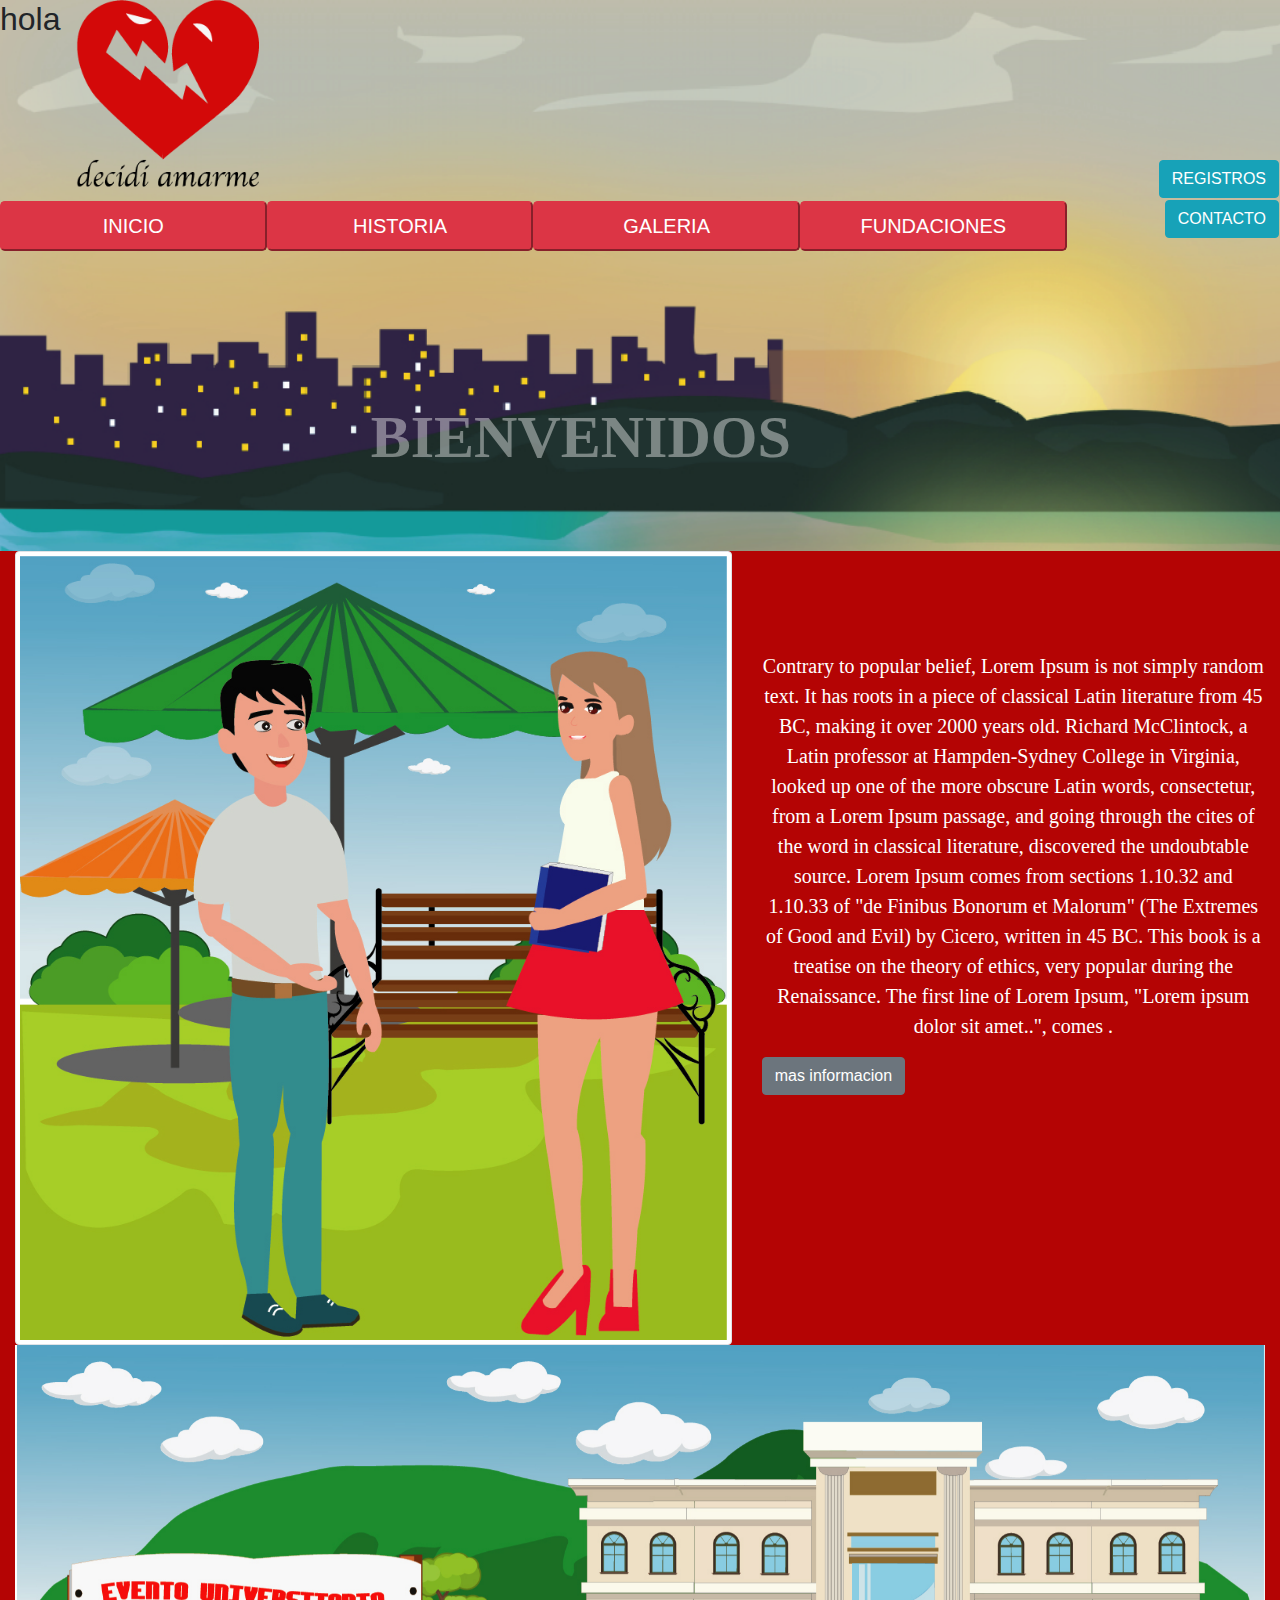
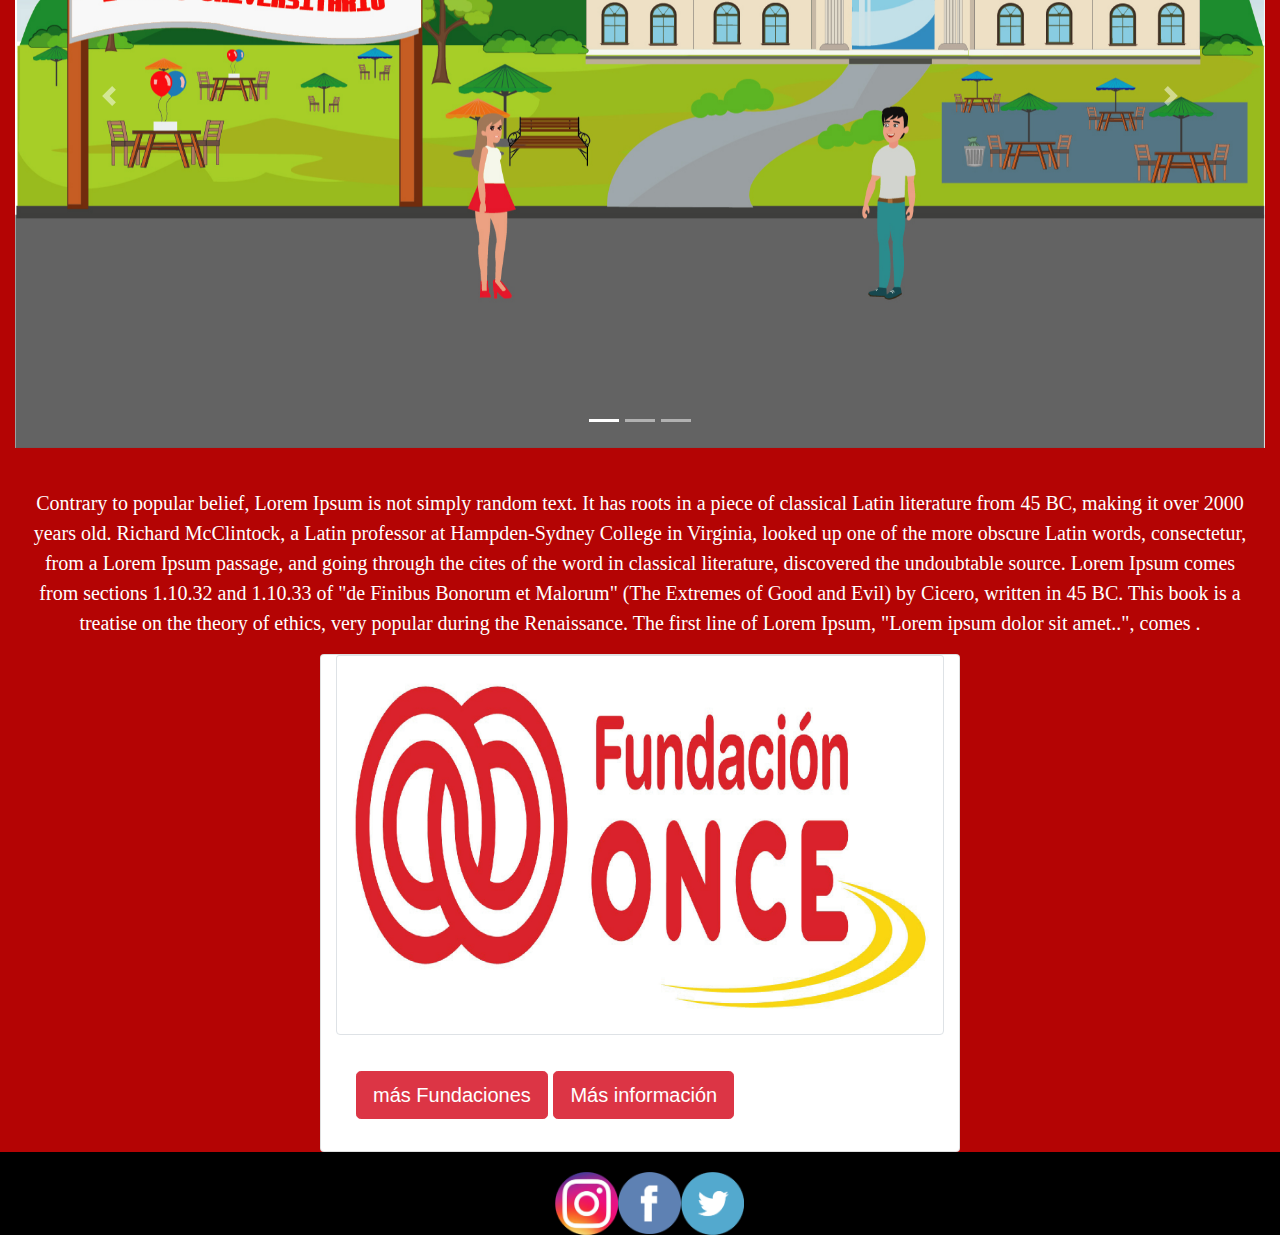
<file: index.html>
<!DOCTYPE html>
<html>
<head>
	<meta charset="utf-8">
	<title>Pagina Alejandro </title>
	<meta name="viewport" content="width=device-width, initial-scale=1.0">

	<link rel="stylesheet"  href="css/bootstrap.min.css">

	<link rel="stylesheet"  href="css/estilos.css">

	<script src="js/jquery-3.3.1.min.js"></script>
	<script src="js/bootstrap.min.js"></script>
	<script src="js/bootstrap.bundle.min.js"></script>
</head>
<body>

	<div class="container-fluid ">

	<nav  class="row fondo1">



<h2>hola</h2>
      

			<div class="col-lg-2 col-12 col-md-4 col-sm-4 "> 
				<img src="img/lol.png" width="100%" >
			</div>

             
			<div class="col-lg-10 col-md-12 col-12 col-sm-12">
				<div id="menu" class="row">

					<button class="col-lg-3 btn-lg btn-danger">INICIO</button>
					<button class="col-lg-3 btn-lg btn-danger">HISTORIA</button>
					<button class="col-lg-3 btn-lg btn-danger">GALERIA</button>
					<button class="col-lg-3 btn-lg btn-danger">FUNDACIONES</button>
				</div>
			</div>


			

			<div class="col-12 fondo">
				<h5 class="LM">BIENVENIDOS</h5>
			</div>
		</nav>

		
		<!--INICIO DE SECCION 1-->

		<section  id="seccion1" class="row">
			<section class=" col-lg-7 sec1" > 


				<a href="registro.php" class="reg btn btn-info float-right"  >REGISTROS </a>
			<a href="contacto.html"     class="regL btn btn-info float-right">CONTACTO</a>


				<img class="foto img-thumbnail" src="img/hombre.jpg" width="100%">

			</section>
			<section  class=" col-12 d-none d-md-block col-lg-5 sec22"> 
				<p class="texto">Contrary to popular belief, Lorem Ipsum is not simply random text. It has roots in a piece of classical Latin literature from 45 BC, making it over 2000 years old. Richard McClintock, a Latin professor at Hampden-Sydney College in Virginia, looked up one of the more obscure Latin words, consectetur, from a Lorem Ipsum passage, and going through the cites of the word in classical literature, discovered the undoubtable source. Lorem Ipsum comes from sections 1.10.32 and 1.10.33 of "de Finibus Bonorum et Malorum" (The Extremes of Good and Evil) by Cicero, written in 45 BC. This book is a treatise on the theory of ethics, very popular during the Renaissance. The first line of Lorem Ipsum, "Lorem ipsum dolor sit amet..", comes .<p>

					<!-- Button trigger modal -->
<button type="button" class="btn btn-secondary" data-toggle="modal" data-target="#exampleModalLong">
  mas informacion 
</button>

 

<!-- Modal -->
<div class="modal fade" id="exampleModalLong" tabindex="-1" role="dialog" aria-labelledby="exampleModalLongTitle" aria-hidden="true">
  <div class="modal-dialog" role="document">
    <div class="modal-content">
      <div class="modal-header">
        <h5 class="modal-title" id="exampleModalLongTitle"></h5>
        <button type="button" class="close" data-dismiss="modal" aria-label="Close">
          <span aria-hidden="true">&times;</span>
        </button>
      </div>
      <div class="modal-body">
       Contrary to popular belief, Lorem Ipsum is not simply random text. It has roots in a piece of classical Latin literature from 45 BC, making it over 2000 years old. Richard McClintock, a Latin professor at Hampden-Sydney College in Virginia, looked up one of the more obscure Latin words, consectetur, from a Lorem Ipsum passage, and going through the cites of the word in classical literature, discovered the undoubtable source. Lorem Ipsum comes from sections 1.10.32 and 1.10.33 of "de Finibus Bonorum et Malorum"
       <img class="card-img-top" src="img/pol.jpg" alt="Card image cap">
      </div>


      <div class="modal-footer">
        <button type="button" class="btn btn-danger" data-dismiss="modal">Cerrar</button>
        
      </div>
    </div>
  </div>
</div>



				</section>
			</section> 

			<!--INICIO SEGUNDA SECCION-->
			<section id="seccion2" class="row">
				<section class="col-lg-12 sec2">


                     
					<div id="carouselExampleIndicators" class="carousel slide" data-ride="carousel">
						<ol class="carousel-indicators">
							<li data-target="#carouselExampleIndicators" data-slide-to="0" class="active"></li>
							<li data-target="#carouselExampleIndicators" data-slide-to="1"></li>
							<li data-target="#carouselExampleIndicators" data-slide-to="2"></li>
						</ol>
						<div class="carousel-inner">
							<div class="carousel-item active">
								<img class="d-block w-100" src="img/loli.jpg " alt="First slide">
							</div>
							<div class="carousel-item">
								<img class="d-block w-100" src="img/slite2.jpg">
							</div>
							<div class="carousel-item">
								<img class="d-block w-100" src="img/slite3.jpg" alt="Third slide">
							</div>
						</div>
						<a class="carousel-control-prev" href="#carouselExampleIndicators" role="button" data-slide="prev">
							<span class="carousel-control-prev-icon" aria-hidden="true"></span>
							<span class="sr-only">Previous</span>
						</a>
						<a class="carousel-control-next" href="#carouselExampleIndicators" role="button" data-slide="next">
							<span class="carousel-control-next-icon" aria-hidden="true"></span>
							<span class="sr-only">Next</span>
						</a>
					</div>
					

				</section>

			</section>

			<!--INICIO TERCERTA SECCION-->
			<section id="seccion3" class="row"> 
				<section class="col-lg-12 sec3">
                           
					<p class="col-lg-12  d-lg-block d-none visible-lg-6  texto2 sec3">Contrary to popular belief, Lorem Ipsum is not simply random text. It has roots in a piece of classical Latin literature from 45 BC, making it over 2000 years old. Richard McClintock, a Latin professor at Hampden-Sydney College in Virginia, looked up one of the more obscure Latin words, consectetur, from a Lorem Ipsum passage, and going through the cites of the word in classical literature, discovered the undoubtable source. Lorem Ipsum comes from sections 1.10.32 and 1.10.33 of "de Finibus Bonorum et Malorum" (The Extremes of Good and Evil) by Cicero, written in 45 BC. This book is a treatise on the theory of ethics, very popular during the Renaissance. The first line of Lorem Ipsum, "Lorem ipsum dolor sit amet..", comes .<p>

					<div class="row"> 
				<div class="col-lg-6 col-sm-12 col-12 card mx-auto " style="width: 18rem;">
							<img class="card-img-top img-thumbnail" src="img/foto.jpg" alt="Card image cap">
							<div class="card-body">
								<h5 class="card-title color" </h5>
								<p class="card-text  color"></p>
								<!-- Button trigger modal -->



<!-- Large modal -->
<button type="button" class="btn btn-lg btn-danger" data-toggle="modal" data-target=".bd-example-modal-lg">más Fundaciones</button>

<div class="modal fade bd-example-modal-lg" tabindex="-1" role="dialog" aria-labelledby="myLargeModalLabel" aria-hidden="true">
  <div class="modal-dialog modal-lg">
    <div class="modal-content">
          <!-- carrusel mas imagenes-->
      <div id="carouselExampleControls" class="carousel slide" data-ride="carousel">
  <div class="carousel-inner">
    <div class="carousel-item active">
      <img class=" img-thumbnail d-block w-100" src="img/im1.jpg" alt="First slide">
    </div>
    <div class="carousel-item">
      <img class=" img-thumbnail d-block w-100" src="img/im2.jpg" alt="Second slide">
    </div>
    <div class="carousel-item">
      <img class=" img-thumbnail d-block w-100" src="img/im3.jpg" alt="Third slide">
    </div>
  </div>
  <a class="carousel-control-prev" href="#carouselExampleControls" role="button" data-slide="prev">
    <span class="carousel-control-prev-icon" aria-hidden="true"></span>
    <span class="sr-only">Previous</span>
  </a>
  <a class="carousel-control-next" href="#carouselExampleControls" role="button" data-slide="next">
    <span class="carousel-control-next-icon" aria-hidden="true"></span>
    <span class="sr-only">Next</span>
  </a>
</div>
    </div>
  </div>
</div>

<!-- Small modal -->
<button type="button" class="btn btn-lg btn-danger" data-toggle="modal" data-target=".bd-example-modal-sm">Más información </button>

<div class="modal fade bd-example-modal-sm" tabindex="-1" role="dialog" aria-labelledby="mySmallModalLabel" aria-hidden="true">
  <div class="modal-dialog modal-sm">
    <div class="modal-content">
   
    </div>
  </div>
</div>				</div>
						</div>
					</div>


					

				</section>
			</section>
			<footer class="row">
				<section class="col-lg-12"> 
				  <ul class="redes">
					<li><img src="img/insta.png"></li>
					<li><img src="img/face.png" ></li>
					<li><img src="img/twi.png"  ></li>

				 </ul>
				                                    



					<P>
					</P>
				</section>

         <a class="arriba">INICIO</a>


			</footer>




		</div>
		
     </nav>

</div>
<script src="js/codigo.js"></script>
<script src="js/scroll.js"></script>
</body>
</html>
</file>
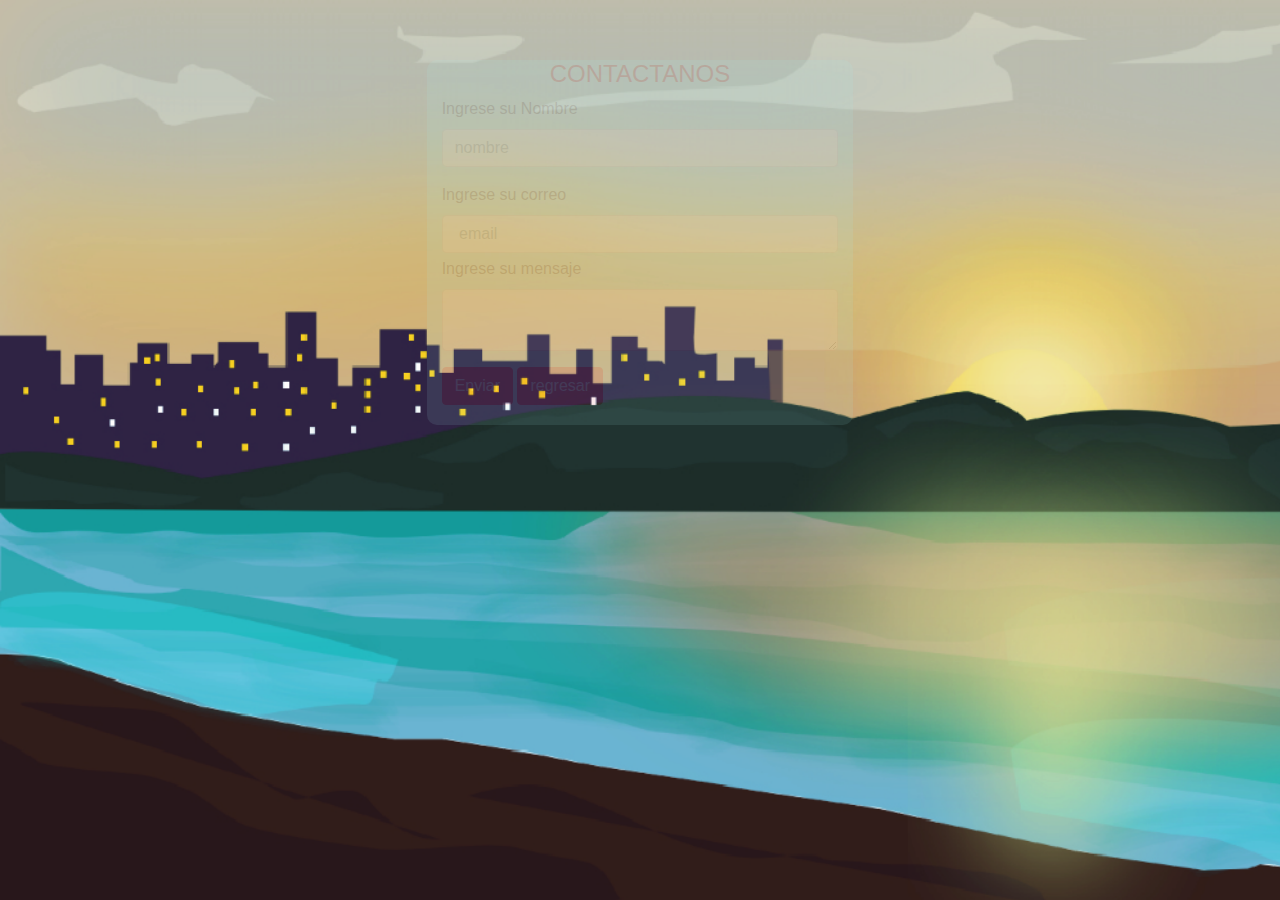
<file: contacto.html>
<!DOCTYPE html>
<html>
<head>
  <meta charset="utf-8">
  <title>registro</title>
  <meta name="viewport" content="width=device-width, initial-scale=1.0">

  <link rel="stylesheet"  href="css/bootstrap.min.css">

  <link rel="stylesheet"  href="css/estilos.css">

  <script src="js/jquery-3.3.1.min.js"></script>
  <script src="js/bootstrap.min.js"></script>
  <script src="js/bootstrap.bundle.min.js"></script>
</head>
<body class="fondo1">

   <div class="container-fluid ">

  <form >

  <div class="row justify-content-center form-group">

     <section class="cu col-lg-4 po">
    <div class=" form-group">
      <h4 class="R">CONTACTANOS</h4>
    <label for="exampleInputPassword1">Ingrese su Nombre</label><br>
    <input type="text" class="form-control" id="exampleInputPassword1" placeholder="nombre">
  </div>
    <label for="exampleInputEmail1">Ingrese su correo</label><br>
    <input type="email" class="form-control" id="exampleInputEmail1" aria-describedby="email" placeholder=" email">
    <small id="emailHelp" class="form-text text-muted"></small>

    <div class=" form-group">
      
    <label for="exampleInputPassword1">Ingrese su mensaje</label><br>
    <textarea type="text" class="form-control" id="exampleInputPassword1" placeholder=""></textarea> 
  </div>
  
  
  <div class="form-group form-check justify-content-center">
  </div>
  <a href="" type="submit" class="bt btn btn-danger">Enviar</a>
   <a href="index.html" type="submit" class="bt btn btn-danger">regresar</a>
   </div>
   </section>
</form>

</div>



	

</body>
</html>
</file>
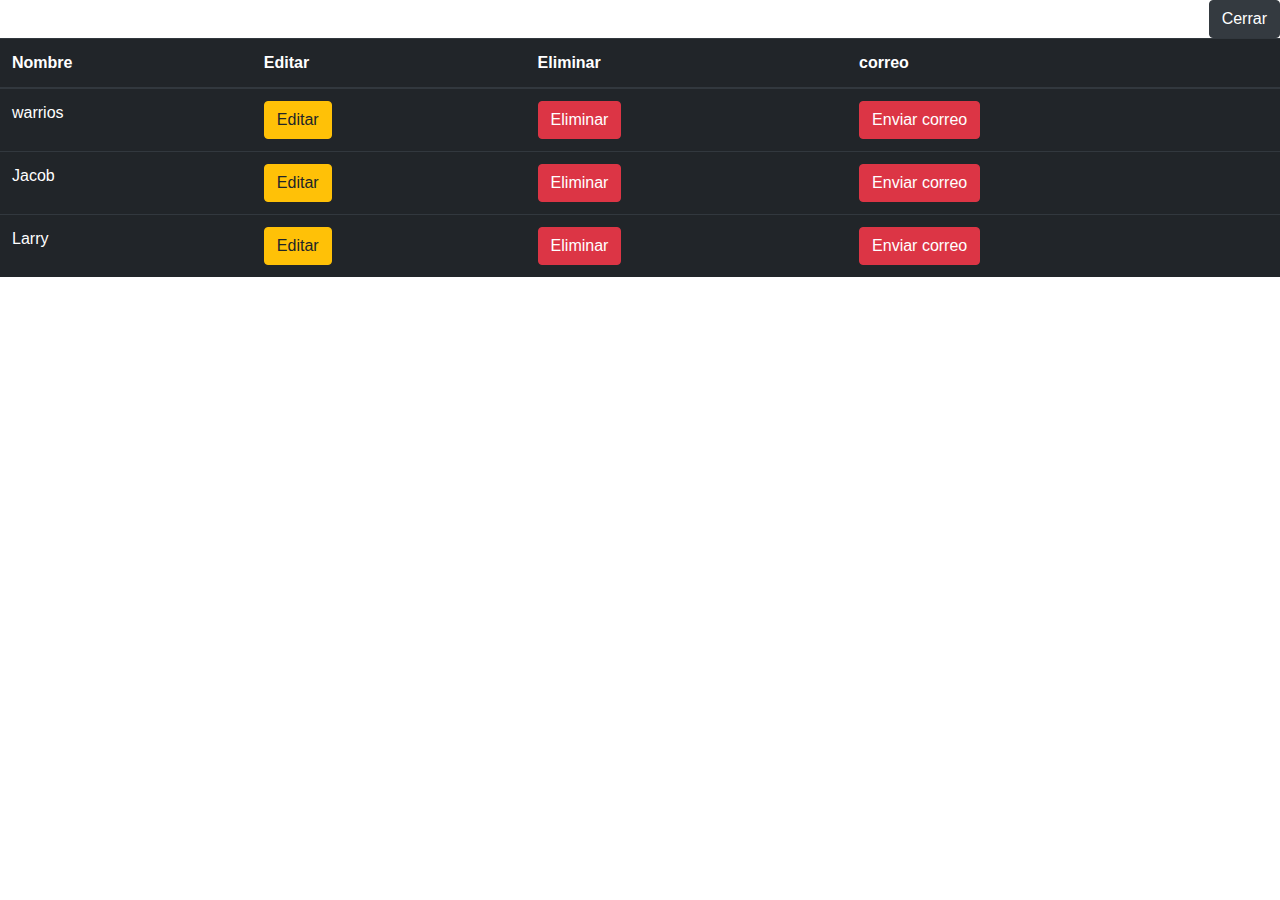
<file: editor.html>
<!DOCTYPE html>
<html>
<head>
	<title>lista de publicaciones</title>
	<meta charset="utf-8">
	<meta <meta name="viewport" content="width=device-width, initial-scale=1.0">
	<link rel="stylesheet" href="css/bootstrap.min.css">
	<link rel="stylesheet" href="css/estilos.css">

	<script src="js/jquery-3.3.1.min.js"></script>
	<script src="js/bootstrap.min.js"></script>
	<script src="js/bootstrap.bundle.min.js"></script>
	

<div class="fondo1">

		
			<button class="cambio btn btn-dark float-right"> Cerrar</button>
			<div class="barra"></div>
       </div>
<table class="table table-dark">
  <thead>
    <tr>
      <th scope="col">Nombre</th>
      <th scope="col">Editar</th>
      <th scope="col">Eliminar</th>
      <th scope="col">correo</th>
      
    </tr>
  </thead>
  <tbody>
    <tr>
      
      <td>warrios</td>
      <td><button class="btn btn-warning">Editar</button></td>
      <td><button class="btn btn-danger">Eliminar</button></td>
       <td><button class="btn btn-danger">Enviar correo</button></td>
    </tr>

    <tr>
      
      <td>Jacob</td>
      <td><button class="btn btn-warning">Editar</button></td>
      <td><button class="btn btn-danger">Eliminar</button></td>
      <td><button class="btn btn-danger">Enviar correo</button></td>
    </tr>
    <tr>
      
      <td>Larry</td>
      <td><button class="btn btn-warning">Editar</button></td>
      <td><button class="btn btn-danger">Eliminar</button></td>
      <td><button class="btn btn-danger">Enviar correo</button></td>
    </tr>
  </tbody>
</table>

</body>
</html>
</file>
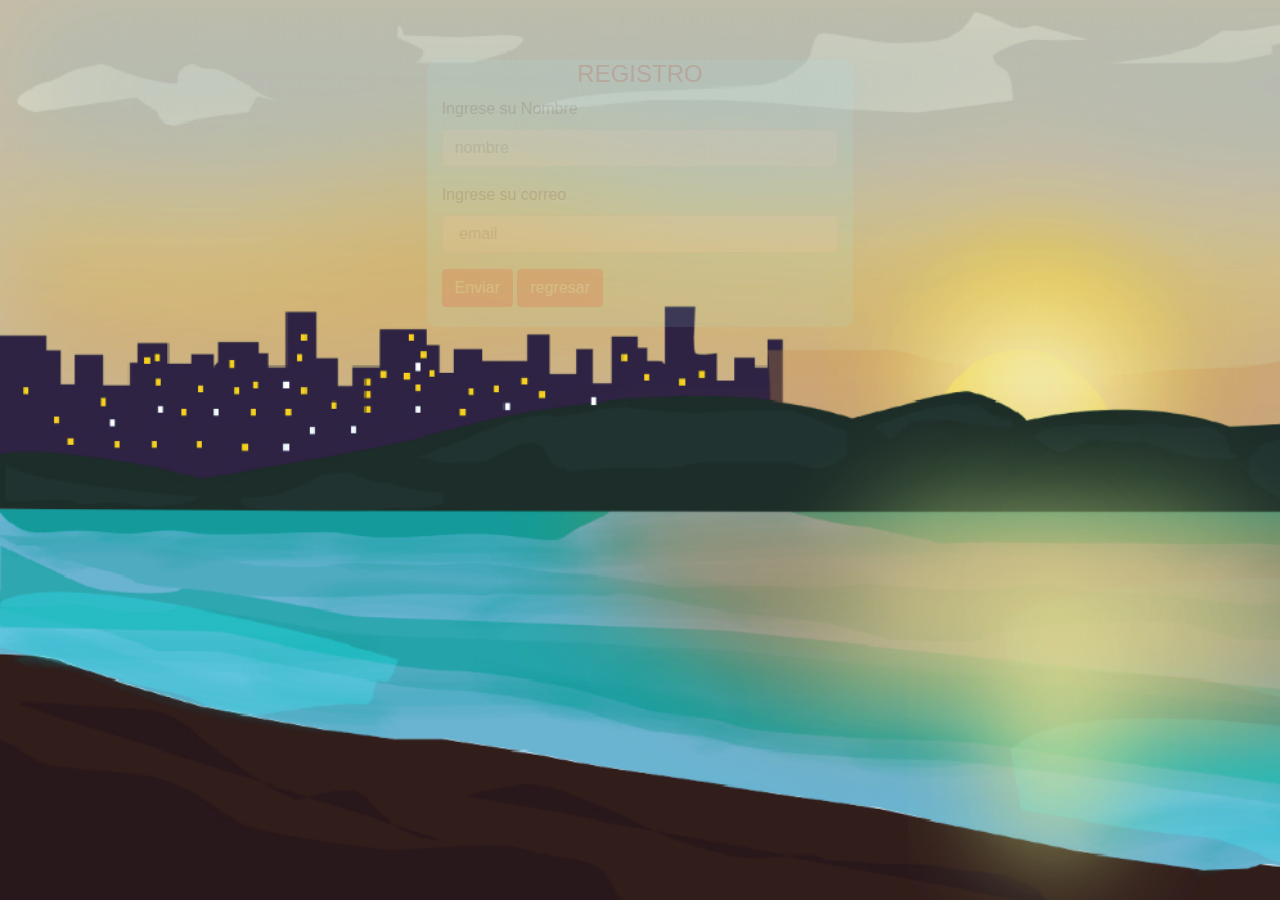
<file: registro.html>
<!DOCTYPE html>
<html>
<head>
  <meta charset="utf-8">
  <title>registro</title>
  <meta name="viewport" content="width=device-width, initial-scale=1.0">

  <link rel="stylesheet"  href="css/bootstrap.min.css">

  <link rel="stylesheet"  href="css/estilos.css">

  <script src="js/jquery-3.3.1.min.js"></script>
  <script src="js/bootstrap.min.js"></script>
  <script src="js/bootstrap.bundle.min.js"></script>
</head>
<body class="fondo1">

  <div class="container-fluid ">

	<form action="editorReg.php" method="post">

  <div class="row justify-content-center form-group">

     <section class="cu col-lg-4 po">
    <div class=" form-group">
      <h4 class="R">REGISTRO</h4>
    <label for="exampleInputPassword1">Ingrese su Nombre</label><br>
    <input type="text" name="nom" class="form-control" id="exampleInputPassword1" placeholder="nombre">
  </div>
    <label for="exampleInputEmail1">Ingrese su correo</label><br>
    <input type="email" class="form-control" id="exampleInputEmail1" aria-describedby="email" name="correo" placeholder=" email">
    <small id="emailHelp" class="form-text text-muted"></small>
  
  
  <div class="form-group form-check justify-content-center">
  </div>
  <a href="" type="submit" class="bt btn btn-danger">Enviar</a>
   <a href="index.html" type="submit" class="bt btn btn-danger">regresar</a>
   </div>
   </section>
</form>

</div>

</body>
</html>
</file>
<file: css/estilos.css>
.fondo1{
	background-image: url(../img/sol.jpg);
	background-size:cover;
	background-attachment: fixed;
			
    	
}
.fondo{
	height: 300px;

}


.po{
	background-color:#A9F5F2;
	border-radius: 10px;
	opacity: 10%;
	margin-top:60px;


}

#bge{ 
	justify-content: center;
}


.R{
	text-align: center;
	color: #B40404;
}



.bt{
	margin-bottom: 20px;
}

.nob{
	margin-top:20px;
}



.logos{
	background-color: blue;
}

.arriba {
  position: fixed;
  right: 1px;
  bottom: 1px;
  display: block;
  background: gray;
  color: white;
  padding: 10px;
  transition: all 0.5s linear;
  cursor: pointer;
  display: none;
  border-radius: 20px;
  
  
}

.reg {
  position: fixed;
  right: 1px;
  top:160px;
  

}

.regL {
  position: fixed;
  right: 1px;
  top:200px;
  

}




.arriba :hover{
	opacity: 1;
}


	


.BOTON1{
	background-color: gray;
	text-decoration: none;
	padding: 20px;
	list-style: none;
	
	font-weight: 600;


}

.BOTON2{
	background-color: gray;
	list-style: none;
	padding: 20px;
	list-style: none;
	
	font-weight: 600;
}

.BOTON3{
	background-color: gray;
	list-style: none;
	padding: 20px;
	list-style: none;
	
	font-weight: 600;
}

.BOTON4{
	background-color: gray;
	list-style: none;
	padding: 20px;
	list-style: none;
	
	font-weight: 600;
}

nav h5{
	text-align: center;
	font-size: 40px;
	color:white;
	padding-top:150px;
	opacity: 0;
	margin-left: -200px;
}
.LM{
	font-family: "verdana";
	font-size: 60px;
	font-weight: bold;
}


.sec1{

background-color:#B40404;


		

}
.sec22{
 background-color:#B40404;

 
  
  
}  


.color{
	color:white;
}

#pequeño{

}

.texto{
	color:white;
	font-family: "verdana";
	font-size: 20px;
	text-align: center;
	line-height: 30px;
	margin-top:100px;
	text-decoration: none;
}

.texto2{
	color:white;
	font-family: "verdana";
	font-size: 20px;
	text-align: center;
	margin-top:20px;
	line-height: 30px;
	padding-top: 20px;
	text-decoration: none;
}

.sec2{
	background: #B40404;
	
	position: relative;

}


.sec3{
	background:#B40404;
	
	
	
}
	

footer{
	background-color: black;
	
}

.redes{
	padding-top: 20px;
	width: 20%;
	margin: 0 auto;

}

.redes li{
	width: 30%;
	float: left;
	list-style: none;

}

.redes li img{
	width: 100%;

}
</file>
